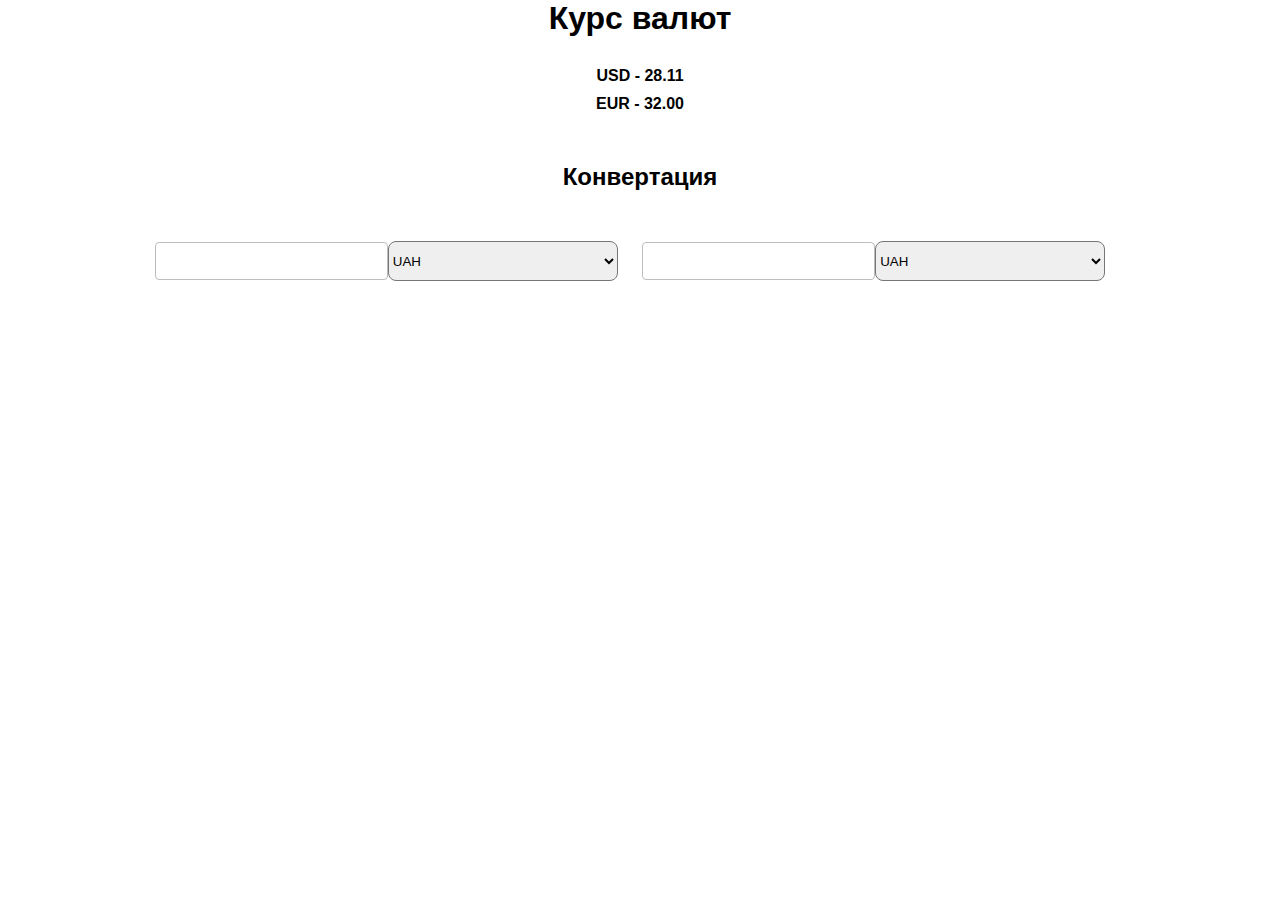
<file: index.html>
<!DOCTYPE html>
<html lang="en">
<head>
    <meta charset="UTF-8">
    <meta http-equiv="X-UA-Compatible" content="IE=edge">
    <meta name="viewport" content="width=device-width, initial-scale=1.0">
    <link rel="stylesheet" href="./currency.css">
    <title>Document</title>
</head>
<!-- Шапка -->
<header class="head">
    <div class="box">
    <h1>Курс валют</h1>
        <p>USD - 28.11</p>
        <p>EUR - 32.00</p>
    </div>
</header>
<body>   
   <div class="box2"> 
    <h2 class="Convergation">Конвертация</h2>   
       <input type="number" class="money"><select class="currency">
           <option value="1">UAH</option>
           <option value="2">USD</option>
           <option value="3">EUR</option>
       </select>

       <input type="number"><select class="currency">
        <option value="1">UAH</option>
        <option value="2">USD</option>
        <option value="3">EUR</option>
    </select>
   </div>
   <script src="./currency.js"></script> 
</body>
</html>
</file>
<file: currency.css>
html{
    box-sizing: border-box;
}
body{
    font-family: Bookman, URW Bookman L, sans-serif;
    margin: 0;
    font-weight: bold;
    
}
div{
    width: 1200px;
    text-align: center;
    margin-left: auto;
    margin-right: auto;
}
h1{
    margin-top: 0px;
    margin-bottom: 30px;
}
h2{
    margin-top: 30px;
    margin-bottom: 50px;
}
p{
    margin-top: 0px;
    margin-bottom: 10px;
}
.box2{
    margin-top: 50px;
}
input{
    padding: 0.375rem 0.75rem; 
    font-size: 1rem; 
    line-height: 1.5;  
    border: 1px solid #bdbdbd; 
    border-radius: 0.25rem; 
}
.currency{
    width: 230px;
    height: 40px;
    border-radius: 0.50rem;
    margin-right: 20px;
}
</file>
